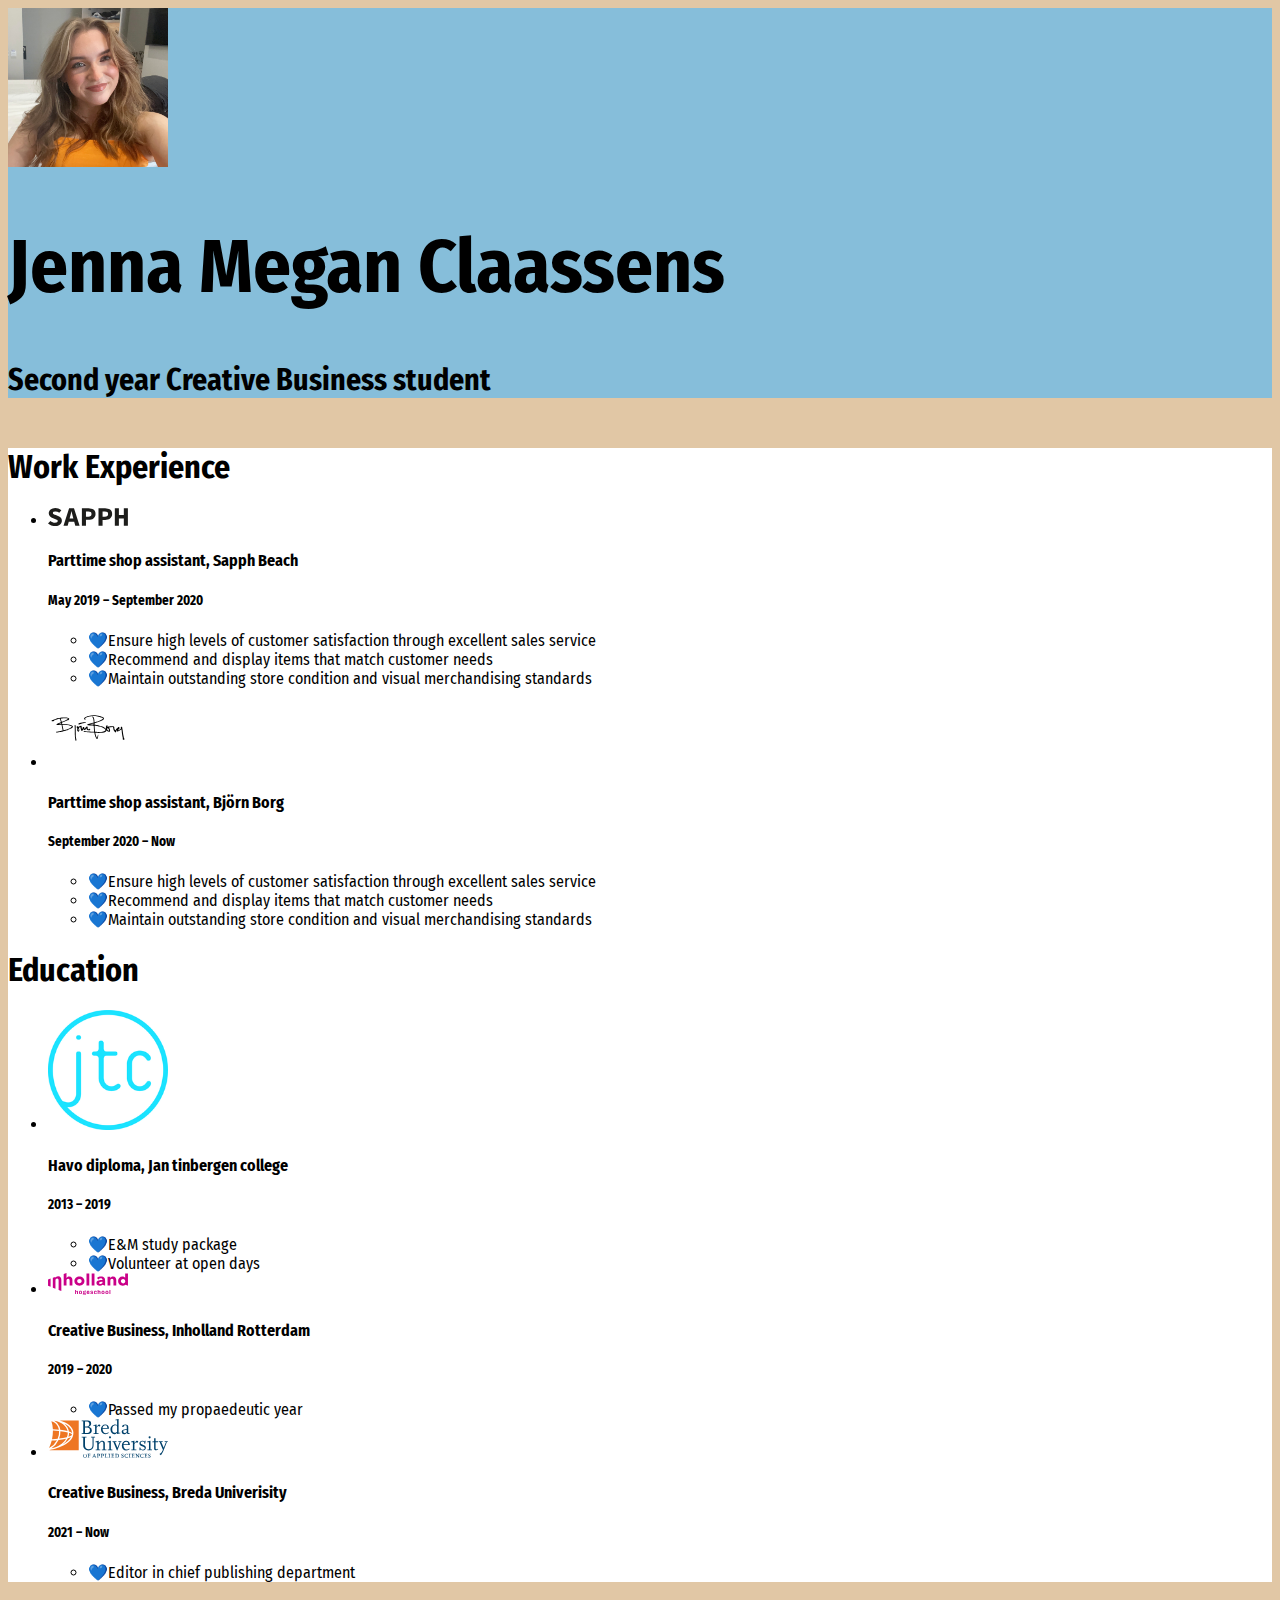
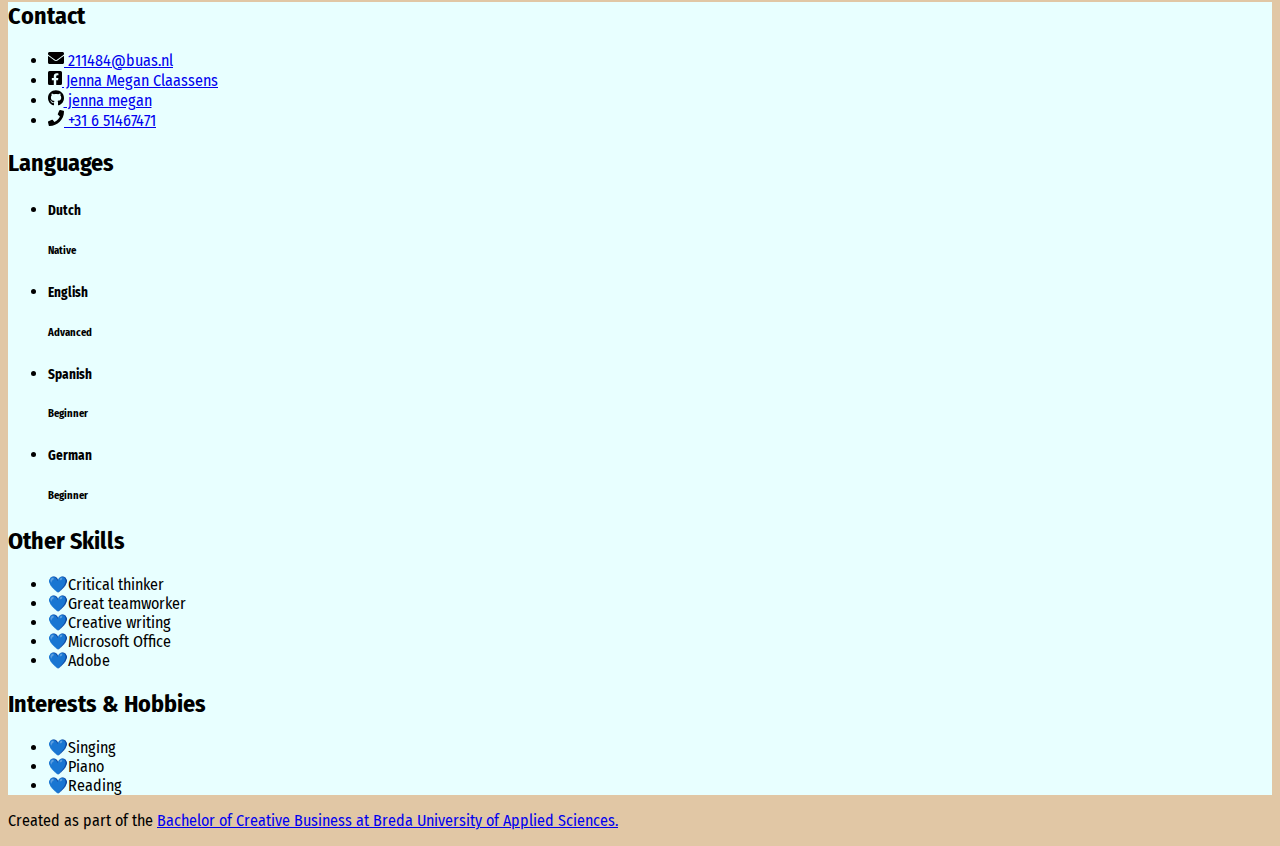
<file: index.html>
<!doctype html>
<html class="h-100" lang="en">

   <!-- Links to the CSS styles from Bootstrap. -->
  <!-- -->


    <!-- -->

  <!-- An HTML document always starts with a "head", i.e. information about the page that isn't directly visible -->
  <head>
    <link href="stylesheet" type="text/css"  integrity="sha384->
 
    <!-- Links to the CSS styles from Bootstrap. -->
    <!-- -->
     <link rel="stylesheet" href="./Jenna&#39;s production Resumé_files/styles.css">
    <!-- -->

    <!-- Links to our additional CSS styles -->
    <link rel="stylesheet" href="css/styles.css">

</head>
</body>

    <!-- Alternative CSS for demonstration purposes. You must deactivate the Bootstrap CSS to activate this one. -->
    <!-- 
    <link rel="stylesheet" href="css/alternative.css">


    <title>Jenna Megan Claassens's Resumé</title>

  Start of the body, which contains everything visible on the page -->
  <body class="d-flex flex-column h-100 justify-content-between">

    <!--
      We use a Bootstrap container to align contents.
      The "container" class can be replaced by "container-fluid" to make a full width page.
      The "my-sm-4" class adds a margin (m) vertical (y) at sizes small (-sm-) and above, of 4 x 6 pixels
      The "resume-container" class doesn't come from Bootstrap, you can use it for your own styles
    -->
    <div class="container shadow-lg my-sm-4 resume-container">

      <!--
        <header> is a semantic element: it works exactly like <div>, but it gives information about the role of the code below.
        The "row" class is used for the Bootstrap grid.
      -->
      <header class="row resume-header justify-content-center">
        <!--
          A container to wrap around the portrait and align it. We use Bootstrap grid columns.
          This constrains the portrait to columns of decreasing sizes
        -->
        <div class="portrait-container col-5 col-sm-4 col-md-3 col-lg-2">
          <!--
            "w-100" makes sure the image takes the full width of the column it's in
            "rounded-circle" cuts a circle around the image
          -->
          <img class="w-100 rounded-circle my-3" src="images/photo.jpg" alt="Portrait of Firstname Lastname" width="160">
        </div>
        <!--
          A container to wrap around your name and tagline. Full-width at small size, then columns of increasing size.
        -->
        <div class="col-12 col-sm-8 col-md-9 col-lg-10 my-4 header-content text-center">
          <h1 class="fw-bolder" style="font-size:75px;">Jenna Megan Claassens</h1>
          <h5 class="fst-italic tagline" style="font-size:30px;">Second year Creative Business student</h5>
        </div>
      </header>

      <!--
        Another row in the Bootstrap grid, for the rest of the résumé.
        Biography and other details will be on top of each other at sizes XS and S, then next to each other.
        Use the "flex-row-reverse" class here to swap the columns around.
      -->
      <div class="row resume-bottom">

        <!--
          <main> is another semantic element. It will contain biographical info (professional experience and education).
        -->
        <main class="col-md-7 col-lg-8 col-xl-9 resume-main">

          <!--
            <section> is yet another semantic element. The first one is for professional experience.
          -->
          <section class="my-3 biography-section text-center">
            <h1>Work Experience</h1>
          </section>
          <section class="my-3 biography-section">

            <!--
              Each list item (li) in the unordered list (ul) below will be one job.
              "list-unstyled" is a class that hides the bullet points of a list.
            -->
            <ul class="biography-list list-unstyled">

              <!-- Top item (generally the latest or most relevant) in professional experience -->
              <li class="biography-item row mb-2">
                <!-- We're using a grid inside a grid so we can align logos and text -->
                <div class="logo-container col-3 col-sm-2 col-md-3 col-lg-2">
                  <img class="biography-logo mw-100 d-block mx-auto" src="images/employers/sapph.svg" alt="Company logo" width="80">
                </div>
                <div class="biography-contents col-9 col-sm-10 col-md-9 col-lg-10">
                  <h4>Parttime shop assistant, Sapph Beach</h4>
                  <h5>May 2019&nbsp;&ndash;&nbsp;September 2020</h5>
                  <!-- Use the list below to talk about your achievements -->
                  <ul class="biography-details list-unstyled">
                    <li>  Ensure high levels of customer satisfaction
                        through excellent sales service</li>
                    <li>  Recommend and display items that match
                          customer needs</li>
                    <li>  Maintain outstanding store condition and visual
                        merchandising standards</li>
                  </ul>
                </div>
              </li>

              <!-- 2nd item in professional experience -->
              <li class="biography-item row mb-2">
                <div class="logo-container col-3 col-sm-2 col-md-3 col-lg-2">
                <!-- We're using a grid inside a grid so we can align logos and text -->
                  <img class="biography-logo mw-100 d-block mx-auto" src="images/employers/bjorn-borg.svg" alt="Company logo" width="80">
                </div>
                <div class="biography-contents col-9 col-sm-10 col-md-9 col-lg-10">
                  <h4>Parttime shop assistant, Björn Borg</h4>
                  <h5>September 2020&nbsp;&ndash;&nbsp;Now</h5>
                  <!-- This entry doesn't have a list of achievements, but you can copy-paste the one from above -->
                    <ul class="biography-details list-unstyled">
                    <li>  Ensure high levels of customer satisfaction
                        through excellent sales service</li>
                    <li>  Recommend and display items that match
                          customer needs</li>
                    <li>  Maintain outstanding store condition and visual
                        merchandising standards</li>
                  </ul>
                </div>
              </li>

            </ul>
          </section>

          <!-- We're done with jobs, let's move on to schools -->

          <section class="my-3 biography-section text-center">
            <h1>Education</h1>
          </section>
            <section class="my-3 biography-section">
            <ul class="biography-list list-unstyled">

              <!-- Top item in education. And by "top", I mean a Bachelor in Creative Business at BUas. -->
              <li class="biography-item row mb-2">
                <div class="logo-container col-3 col-sm-2 col-md-3 col-lg-2">
                  <img class="biography-logo mw-100 d-block mx-auto" src="images/schools/jtc.svg.svg" alt="School logo" width="120">
                </div>
                <div class="biography-contents col-9 col-sm-10 col-md-9 col-lg-10">
                  <h4>Havo diploma, Jan tinbergen college</h4>
                  <h5>2013&nbsp;&ndash;&nbsp;2019</h5>
                  <!-- Use the list below to talk about minors, exchanges, extra-curricular activities. -->
                  <ul class="biography-details list-unstyled">
                    <li>  E&M study package</li>
                    <li>  Volunteer at open days</li>
                  </ul>
                </div>
              </li>

              <!-- 2nd item in education -->
              <li class="biography-item row mb-2">
                <div class="logo-container col-3 col-sm-2 col-md-3 col-lg-2">
                  <img class="biography-logo mw-100 d-block mx-auto" src="images/schools/inholland.svg" alt="School logo" width="80">
                </div>
                <div class="biography-contents col-9 col-sm-10 col-md-9 col-lg-10">
                  <h4>Creative Business, Inholland Rotterdam</h4>
                  <h5>2019&nbsp;&ndash;&nbsp;2020</h5>
                  <ul class="biography-details list-unstyled">
                    <li>  Passed my propaedeutic year</li>
                  </ul>
                </div>
              </li>

              <!-- 3rd item in education -->
                 <li class="biography-item row mb-2">
                <div class="logo-container col-3 col-sm-2 col-md-3 col-lg-2">
                  <img class="biography-logo mw-100 d-block mx-auto" src="images/schools/logo-buas.svg" alt="School logo" width="120">
                </div>
                <div class="biography-contents col-9 col-sm-10 col-md-9 col-lg-10">
                  <h4>Creative Business, Breda Univerisity</h4>
                  <h5>2021&nbsp;&ndash;&nbsp;Now</h5>
                  <!-- Use the list below to talk about minors, exchanges, extra-curricular activities. -->
                  <ul class="biography-details list-unstyled">
                    <li>  Editor in chief publishing department</li>
                  </ul>
                </div>
              </li>
            </ul>
          </section>

          <!-- This is the end of the "Education" section -->

        </main>

        <!--
          We're done with the first column.
          We now move on to the column with contact details, languages and other skills
          <aside> is also a semantic element.
        -->
        <aside class="col-md-5 col-lg-4 col-xl-3 resume-aside">

          <!-- The first block will be contact details -->
          <section class="my-3 aside-section">
            <h2>Contact</h2>
            <!--
              A list of all your contact details.
              There are more icons in the images/icons folder, have a look if you want to add your LinkedIn or TikTok profile.
              Be careful and only put channels through which you really want to be contacted.
              If your phone number is your personal one, you may want to remove it!
            -->
            <ul class="contact-list list-unstyled">
              <li class="contact-item">
                <a class="d-flex align-items-center" href="mailto:211484@buas.nl" target="_blank">
                  <img class="contact-icon" src="images/icons/envelope.svg" alt="Email">
                  211484@buas.nl
                </a>
              </li>
              <li class="contact-item">
                <a class="d-flex align-items-center" href="https://www.facebook.com/jennamegan.claassens/" target="_blank">
                  <img class="contact-icon" src="images/icons/facebook.svg" alt="Facebook">
                  Jenna Megan Claassens
                </a>
              </li>
              <li class="contact-item">
                <a class="d-flex align-items-center" href="https://github.com/jennamegan" target="_blank">
                  <img class="contact-icon" src="images/icons/github.svg" alt="LinkedIn">
                  jenna megan
                </a>
              </li>
              <li class="contact-item">
                <a class="d-flex align-items-center" href="tel:+31651467471" target="_blank">
                  <img class="contact-icon" src="images/icons/phone.svg" alt="Mobile Phone">
                  +31 6 51467471
                </a>
              </li>
            </ul>
          </section>

          <!-- End of contact details, moving on to languages -->

          <section class="my-3 aside-section">
            <h2>Languages</h2>
            <!-- Each item in the list is a language. Modify, add or remove depending on what you speak -->
            <ul class="language-list list-unstyled">
              <li class="language-item d-flex mb-1">
                <h5 class="language-name w-50">Dutch</h5>
                <div class="language-level w-50 border border-info border-2 position-relative">
                  <!-- The div below is a progress bar. Choose between w-25, w-50, w-75 and w-100 to show your level of fluency -->
                  <div class="language-progress position-absolute bg-warning h-100 w-100"></div>
                  <h6 class="position-absolute w-100 text-center top-0 py-1">Native</h6>
                </div>
              </li>
              <li class="language-item d-flex mb-1">
                <h5 class="language-name w-50">English</h5>
                <div class="language-level w-50 border border-info border-2 position-relative">
                  <!-- The div below is a progress bar. Choose between w-25, w-50, w-75 and w-100 to show your level of fluency -->
                  <div class="language-progress position-absolute bg-warning h-100 w-75"></div>
                  <h6 class="position-absolute w-100 text-center top-0 py-1">Advanced</h6>
                </div>
              </li>
              <li class="language-item d-flex mb-1">
                <h5 class="language-name w-50">Spanish</h5>
                <div class="language-level w-50 border border-info border-2 position-relative">
                  <!-- The div below is a progress bar. Choose between w-25, w-50, w-75 and w-100 to show your level of fluency -->
                  <div class="language-progress position-absolute bg-warning h-100 w-25"></div>
                  <h6 class="position-absolute w-100 text-center top-0 py-1">Beginner</h6>
                </div>
              </li>
              <li class="language-item d-flex mb-1">
                <h5 class="language-name w-50">German</h5>
                <div class="language-level w-50 border border-info border-2 position-relative">
                  <!-- The div below is a progress bar. Choose between w-25, w-50, w-75 and w-100 to show your level of fluency -->
                  <div class="language-progress position-absolute bg-warning h-100 w-25"></div>
                  <h6 class="position-absolute w-100 text-center top-0 py-1">Beginner</h6>
                </div>
              </li>
            </ul>
          </section>

          <!-- End of contact details, moving on to other skills -->

          <section class="my-3 aside-section">
            <h2>Other Skills</h2>
            <ul class="skill-list list-unstyled">
              <li class="skill-item"> Critical thinker</li>
              <li class="skill-item"> Great teamworker</li>
              <li class="skill-item"> Creative writing</li>
              <li class="skill-item"> Microsoft Office</li>
              <li class="skill-item"> Adobe</li>
            </ul>
          </section>

          <!-- End of other skills, moving on to interest and hobbies -->

          <section class="my-3 aside-section">
            <h2>Interests &amp; Hobbies</h2>
            <ul class="skill-list list-unstyled">
              <li class="skill-item"> Singing</li>
              <li class="skill-item"> Piano</li>
              <li class="skill-item"> Reading</li>
            </ul>
          </section>

        </aside>
      </div>
    </div>

    <!-- And now, a footer! -->
    <footer class="bg-dark mt-sm-5 py-4 text-light">
      <p class="container text-end">
        Created as part of the <a href="https://www.buas.nl/en/programmes/creative-business" target="_blank">Bachelor of Creative Business at Breda University of Applied Sciences.</a>
      </p>
    </footer>

  </body>
</html>
</file>
<file: css/styles.css>
/* Use this file to use your own styles*/

/* Import declaration to use Google Fonts - check https://fonts.google.com/ for details */
@import url('https://fonts.googleapis.com/css2?family=Fira+Sans+Condensed:wght@100&display=swap');


/* Styles for the body */

body {
	font-family: 'Fira Sans Condensed', sans-serif;
	color: #000000;
	background-color: #E1C7A5
}

/* Styles for custom classes in the document. (There are more, try to find them out!) */

.resume-header {
    background-color: #86BEDA;
}

.resume-main {
	background-color: #FFFFFF;
}

.resume-aside {
	background-color: #e8ffff;
}

/* Styles for lists in the document */

.biography-details li::before, .skill-list li::before {
	content: "💙";
	font-weight: 800;
	display: inline-block;
	width: 1em;
	margin-left: -1em;
}

.biography-details li::before {
	color: #EE7623;
}

.biography-details li, .skill-list li {
	padding-left: 1em;
}

/* Styles for contact icons */

.contact-icon {
	height: 1em;
	flex-basis: 1.4em;
}
</file>
<file: css/alternative.css>
@import url('https://fonts.googleapis.com/css2?family=Josefin+Sans:wght@200;400&display=swap');

/* Starting with a CSS reset */

* {
	margin: 0;
	border: 0;
	padding: 0;
	font-size: inherit;
	font-weight: inherit;
	box-sizing: border-box;
}

ol, ul {
	list-style: none;
}

/* Defining font styles for the whole body */

html {
	height: 100%;
}

body {
	font-family: "Roboto", serif;
	background-color: #ffffff;
	color: #000020;
	font-size: clamp(16px, 1.5vw, 20px);
	line-height: 1.1;
	height: 100%;
}

h1, h2, h3, h4, p, li, dt {
	margin: .3em 0;
}

.resume-container {
	display: flex;
	flex-flow: row;
	margin: 0 auto;
	height: 100%;
}

.resume-bottom {
	display: flex;
	flex-flow: row wrap;
	width: 100%;
	overflow-y: auto;
}

.resume-main, .resume-aside {
	display: flex;
	flex-flow: column;
}

section {
	padding: .5em;
}

section {
	background-image: linear-gradient(to bottom, rgba(120, 120, 120, .1), transparent);
	flex: 1 0 auto;
}

footer {
	display: none;
}

/* Styles for the header (photo, tagline, etc.) */

.resume-header {
	width: 16%;
	max-width: 220px;
	min-width: 80px;
	display: flex;
	flex-flow: column;
	background-color: #301010;
	color: #f0f0f0;
	height: 100%;
	background-image: linear-gradient(to bottom, rgba(255, 255, 255, .1), transparent);
}

.portrait-container {
	margin: 10px;
	border-radius: 130px;
	background-color: rgba(120,120,120,.4);
	max-height: 30%;
}

.portrait-container img {
	border-radius: 130px;
	width: 100%;
	max-height: 100%;
}

.header-content {
	text-align: center;
	display:  flex;
	flex-flow: row;
	justify-content: center;
	overflow: hidden;
}

h1 {
	font-size: clamp(28px, 3vh, 40px);
	font-weight: 900;
	font-family:  Telma;
	writing-mode: vertical-lr;
	transform:  rotate(180deg);
}

.tagline {
	font-size: clamp(22px, 2.5vh, 30px);
	font-weight: 200;
	font-style: italic;
	margin: .6em 0;
	writing-mode: vertical-lr;
}

/* Styles for the main column */

.resume-main {
	flex: 1 1 60%;
	background-color: #f0f0f0;
}

.biography-item {
   	display: flex;
   	margin: .6em 0;
}

.logo-container {
	flex: 0 1 20%;
}

.biography-logo {
	display: block;
	margin: .6em auto .3em;
	max-width: 100%;
	max-height: 80px;
}

.biography-contents {
	flex: 1 0 80%;
	padding-left: 5px;
}

.biography-item h4 {
	font-size: 1.5em;
	font-weight: 500;
}

.biography-item h5 {
	font-size: 1.25em;
	font-weight: 300;
	margin-bottom: .5em;
}

.biography-details li::before, .skill-list li::before {
	content: "\2605";
	display: inline-block;
	width: 1em;
	margin-left: -1em;
}

.biography-details li, .skill-list li {
	padding-left: 1em;
}

h2 {
	writing-mode: vertical-lr;
	font-size: clamp(20px, 2.5vh, 36px);
	font-weight: 900;
	font-family:  Helvetica Neue;
}

.resume-main h2 {
	transform:  rotate(180deg);
	float:  left;
}

.resume-main h2 + * {
	margin-left: 2.2em;
}

/* Styles for the secondary column */

.resume-aside {
	flex: 1 1 250px;
	background-color: #282840;
	color: #f0f0f0;
	display: flex;
	flex-flow: column;
}

.resume-aside a {
	color: #c0c0ff;
}

.resume-aside a:hover {
	opacity: .8;
}

.language-item {
	display: flex;
	margin: .5em 0;
}

.language-name {
	width: 50%;
}

.language-level {
	position: relative;
	font-size: .8em;
	font-weight: 600;
	width: 50%;
	height:  1.6em;
	text-align: center;
	border: 2px solid #fffff0;
	color: #000000;
	text-shadow: 1px 1px 2px #ffffff;
}

.language-level > * {
	position: absolute;
	left: 0;
	top:  0;
	height: 100%;
}

.language-progress {
	background-color: #ffff00;
}

.language-level h6 {
	width: 100%;
}

.w-25 {
	width: 25%;
}

.w-50 {
	width: 50%;
}

.w-75 {
	width: 75%;
}

.w-100 {
	width: 100%;
}

.contact-item a {
	display: flex;
	align-items: center;
}

.contact-icon {
	height: 1em;
	flex-basis: 1.4em;
	filter: invert();
}

aside h2 {
	float:  right;
}

aside h2 + * {
	margin-right: 2.2em;
}
</file>
